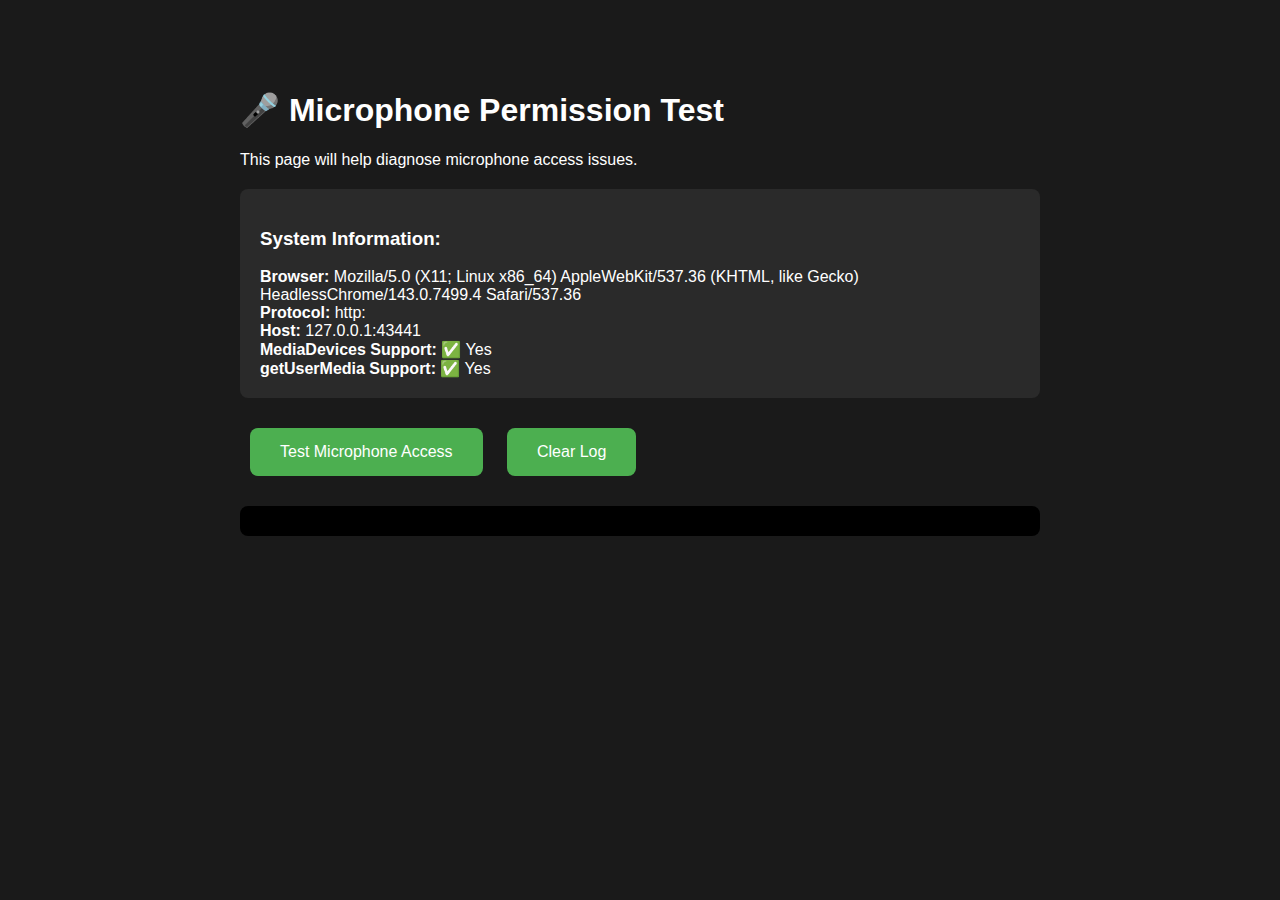
<file: frontend/test-mic.html>
<!DOCTYPE html>
<html lang="en">
<head>
    <meta charset="UTF-8">
    <meta name="viewport" content="width=device-width, initial-scale=1.0">
    <title>Microphone Test</title>
    <style>
        body {
            font-family: Arial, sans-serif;
            max-width: 800px;
            margin: 50px auto;
            padding: 20px;
            background: #1a1a1a;
            color: #fff;
        }
        .status {
            padding: 20px;
            margin: 20px 0;
            border-radius: 8px;
            background: #2a2a2a;
        }
        button {
            padding: 15px 30px;
            font-size: 16px;
            border: none;
            border-radius: 8px;
            cursor: pointer;
            background: #4CAF50;
            color: white;
            margin: 10px;
        }
        button:hover {
            background: #45a049;
        }
        .error {
            background: #ff4444;
            color: white;
            padding: 15px;
            border-radius: 8px;
            margin: 10px 0;
        }
        .success {
            background: #4CAF50;
            color: white;
            padding: 15px;
            border-radius: 8px;
            margin: 10px 0;
        }
        .info {
            background: #2196F3;
            color: white;
            padding: 15px;
            border-radius: 8px;
            margin: 10px 0;
        }
        #log {
            background: #000;
            color: #0f0;
            padding: 15px;
            border-radius: 8px;
            font-family: 'Courier New', monospace;
            font-size: 14px;
            max-height: 400px;
            overflow-y: auto;
            margin-top: 20px;
        }
    </style>
</head>
<body>
    <h1>🎤 Microphone Permission Test</h1>
    <p>This page will help diagnose microphone access issues.</p>
    
    <div class="status">
        <h3>System Information:</h3>
        <div id="sysinfo"></div>
    </div>
    
    <button onclick="testMicrophone()">Test Microphone Access</button>
    <button onclick="clearLog()">Clear Log</button>
    
    <div id="result"></div>
    <div id="log"></div>
    
    <script>
        // Display system info
        const sysinfo = document.getElementById('sysinfo');
        sysinfo.innerHTML = `
            <strong>Browser:</strong> ${navigator.userAgent}<br>
            <strong>Protocol:</strong> ${window.location.protocol}<br>
            <strong>Host:</strong> ${window.location.host}<br>
            <strong>MediaDevices Support:</strong> ${navigator.mediaDevices ? '✅ Yes' : '❌ No'}<br>
            <strong>getUserMedia Support:</strong> ${navigator.mediaDevices?.getUserMedia ? '✅ Yes' : '❌ No'}
        `;
        
        function log(message, type = 'info') {
            const logDiv = document.getElementById('log');
            const time = new Date().toLocaleTimeString();
            const color = type === 'error' ? '#ff4444' : type === 'success' ? '#4CAF50' : '#0f0';
            logDiv.innerHTML += `<div style="color: ${color}">[${time}] ${message}</div>`;
            logDiv.scrollTop = logDiv.scrollHeight;
            console.log(message);
        }
        
        function clearLog() {
            document.getElementById('log').innerHTML = '';
            document.getElementById('result').innerHTML = '';
        }
        
        async function testMicrophone() {
            const resultDiv = document.getElementById('result');
            resultDiv.innerHTML = '<div class="info">⏳ Testing microphone access...</div>';
            
            log('=== Starting Microphone Test ===');
            
            // Check basic support
            if (!navigator.mediaDevices) {
                const msg = '❌ navigator.mediaDevices is not available';
                log(msg, 'error');
                resultDiv.innerHTML = `<div class="error">${msg}<br><br>Your browser may not support getUserMedia.</div>`;
                return;
            }
            
            if (!navigator.mediaDevices.getUserMedia) {
                const msg = '❌ getUserMedia is not available';
                log(msg, 'error');
                resultDiv.innerHTML = `<div class="error">${msg}<br><br>Your browser does not support microphone access.</div>`;
                return;
            }
            
            log('✅ Basic getUserMedia support detected');
            
            // Try to get microphone access
            try {
                log('Requesting microphone permission with {audio: true}...');
                
                const stream = await navigator.mediaDevices.getUserMedia({ audio: true });
                
                log('✅ SUCCESS! Microphone permission granted!', 'success');
                log(`Stream ID: ${stream.id}`);
                log(`Active: ${stream.active}`);
                log(`Audio tracks: ${stream.getAudioTracks().length}`);
                
                // Get track details
                const tracks = stream.getAudioTracks();
                tracks.forEach((track, index) => {
                    log(`Track ${index + 1}:`);
                    log(`  - Label: ${track.label}`);
                    log(`  - ID: ${track.id}`);
                    log(`  - Enabled: ${track.enabled}`);
                    log(`  - Ready State: ${track.readyState}`);
                    log(`  - Muted: ${track.muted}`);
                    
                    const settings = track.getSettings();
                    log(`  - Sample Rate: ${settings.sampleRate} Hz`);
                    log(`  - Channel Count: ${settings.channelCount}`);
                });
                
                resultDiv.innerHTML = `
                    <div class="success">
                        <h3>✅ SUCCESS!</h3>
                        <p>Microphone access granted successfully!</p>
                        <p><strong>Device:</strong> ${tracks[0].label}</p>
                        <p><strong>Sample Rate:</strong> ${tracks[0].getSettings().sampleRate} Hz</p>
                        <p><strong>Channels:</strong> ${tracks[0].getSettings().channelCount}</p>
                        <p>You can now use the microphone in SamairaAI!</p>
                    </div>
                `;
                
                // Stop the stream
                stream.getTracks().forEach(track => track.stop());
                log('Stream stopped');
                
            } catch (error) {
                log(`❌ ERROR: ${error.name}`, 'error');
                log(`Message: ${error.message}`, 'error');
                log(`Stack: ${error.stack}`, 'error');
                
                let errorMsg = '';
                let solution = '';
                
                if (error.name === 'NotAllowedError' || error.name === 'PermissionDeniedError') {
                    errorMsg = '🔒 Microphone permission was DENIED';
                    solution = `
                        <h4>How to fix:</h4>
                        <ol>
                            <li>Look for a 🔒 or 🎤 icon in your browser address bar (usually on the left)</li>
                            <li>Click it and select "Allow" for microphone</li>
                            <li>Or go to browser Settings → Privacy → Microphone and allow this site</li>
                            <li>Refresh this page (F5) and try again</li>
                        </ol>
                    `;
                } else if (error.name === 'NotFoundError') {
                    errorMsg = '🎤 No microphone device found';
                    solution = `
                        <h4>How to fix:</h4>
                        <ol>
                            <li>Check if your microphone is physically connected</li>
                            <li>Open Windows Sound settings and check if microphone is detected</li>
                            <li>Try a different microphone or USB port</li>
                            <li>Restart your browser and try again</li>
                        </ol>
                    `;
                } else if (error.name === 'NotReadableError') {
                    errorMsg = '⚠️ Microphone is already in use';
                    solution = `
                        <h4>How to fix:</h4>
                        <ol>
                            <li>Close Zoom, Teams, Discord, Skype, or any video call apps</li>
                            <li>Close other browser tabs that might be using the microphone</li>
                            <li>Close any audio recording software</li>
                            <li>Restart your browser and try again</li>
                        </ol>
                    `;
                } else {
                    errorMsg = `❌ Unknown error: ${error.name}`;
                    solution = `
                        <h4>Troubleshooting:</h4>
                        <ol>
                            <li>Check browser console (F12) for detailed error messages</li>
                            <li>Try a different browser (Chrome, Firefox, Edge)</li>
                            <li>Check Windows microphone permissions</li>
                            <li>Restart your computer</li>
                        </ol>
                    `;
                }
                
                resultDiv.innerHTML = `
                    <div class="error">
                        <h3>${errorMsg}</h3>
                        <p><strong>Error Type:</strong> ${error.name}</p>
                        <p><strong>Error Message:</strong> ${error.message}</p>
                        ${solution}
                    </div>
                `;
            }
            
            log('=== Microphone Test Complete ===');
        }
    </script>
</body>
</html>
</file>
